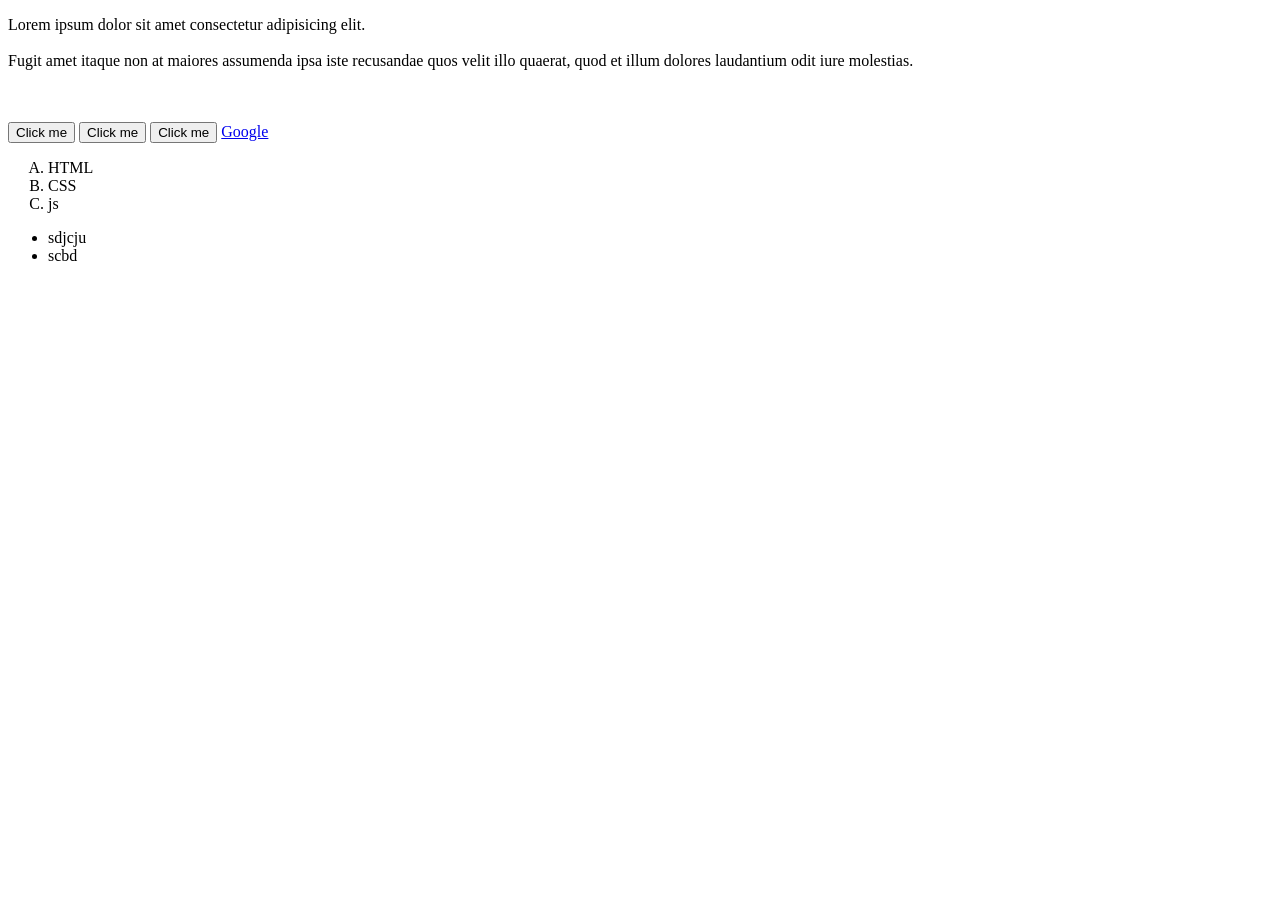
<file: indexes.html>
<!DOCTYPE html>
<html lang="en">
<head>
    <meta charset="UTF-8">
    <meta name="viewport" content="width=device-width, initial-scale=1.0">
    <title>Document</title>
</head>
<body>
    <p>Lorem ipsum dolor sit amet consectetur adipisicing elit. <br><br> Fugit amet itaque non at maiores assumenda ipsa iste recusandae quos velit illo quaerat, quod et illum dolores laudantium odit iure molestias.</p><br><br>
    <button>Click me</button>
    <Button>Click me</Button>
    <BUTTON>Click me</BUTTON>
    <!-- <a href=""></a> it is use for the clickable,connect to the page,external linke ya page add karne ke liye-->
     <a href="https://www.google.com" target="_self" title="Go to google website">Google</a>    
     <!-- target it is deside open a new tab or not means usi tab pe file run ho raha hai ya dusare tab pe -->
<!-- title it is indicate his working part ,it give me some hint  -->
 <ol type="A">
    <li>HTML</li>
    <li>CSS</li>
    <li>js</li>
 </ol>
 <!-- order list type give me counting -->
  <ul type="squire">
    <li>sdjcju</li>
    <li>scbd</li>
  </ul>
</body> 
</html>
</file>
